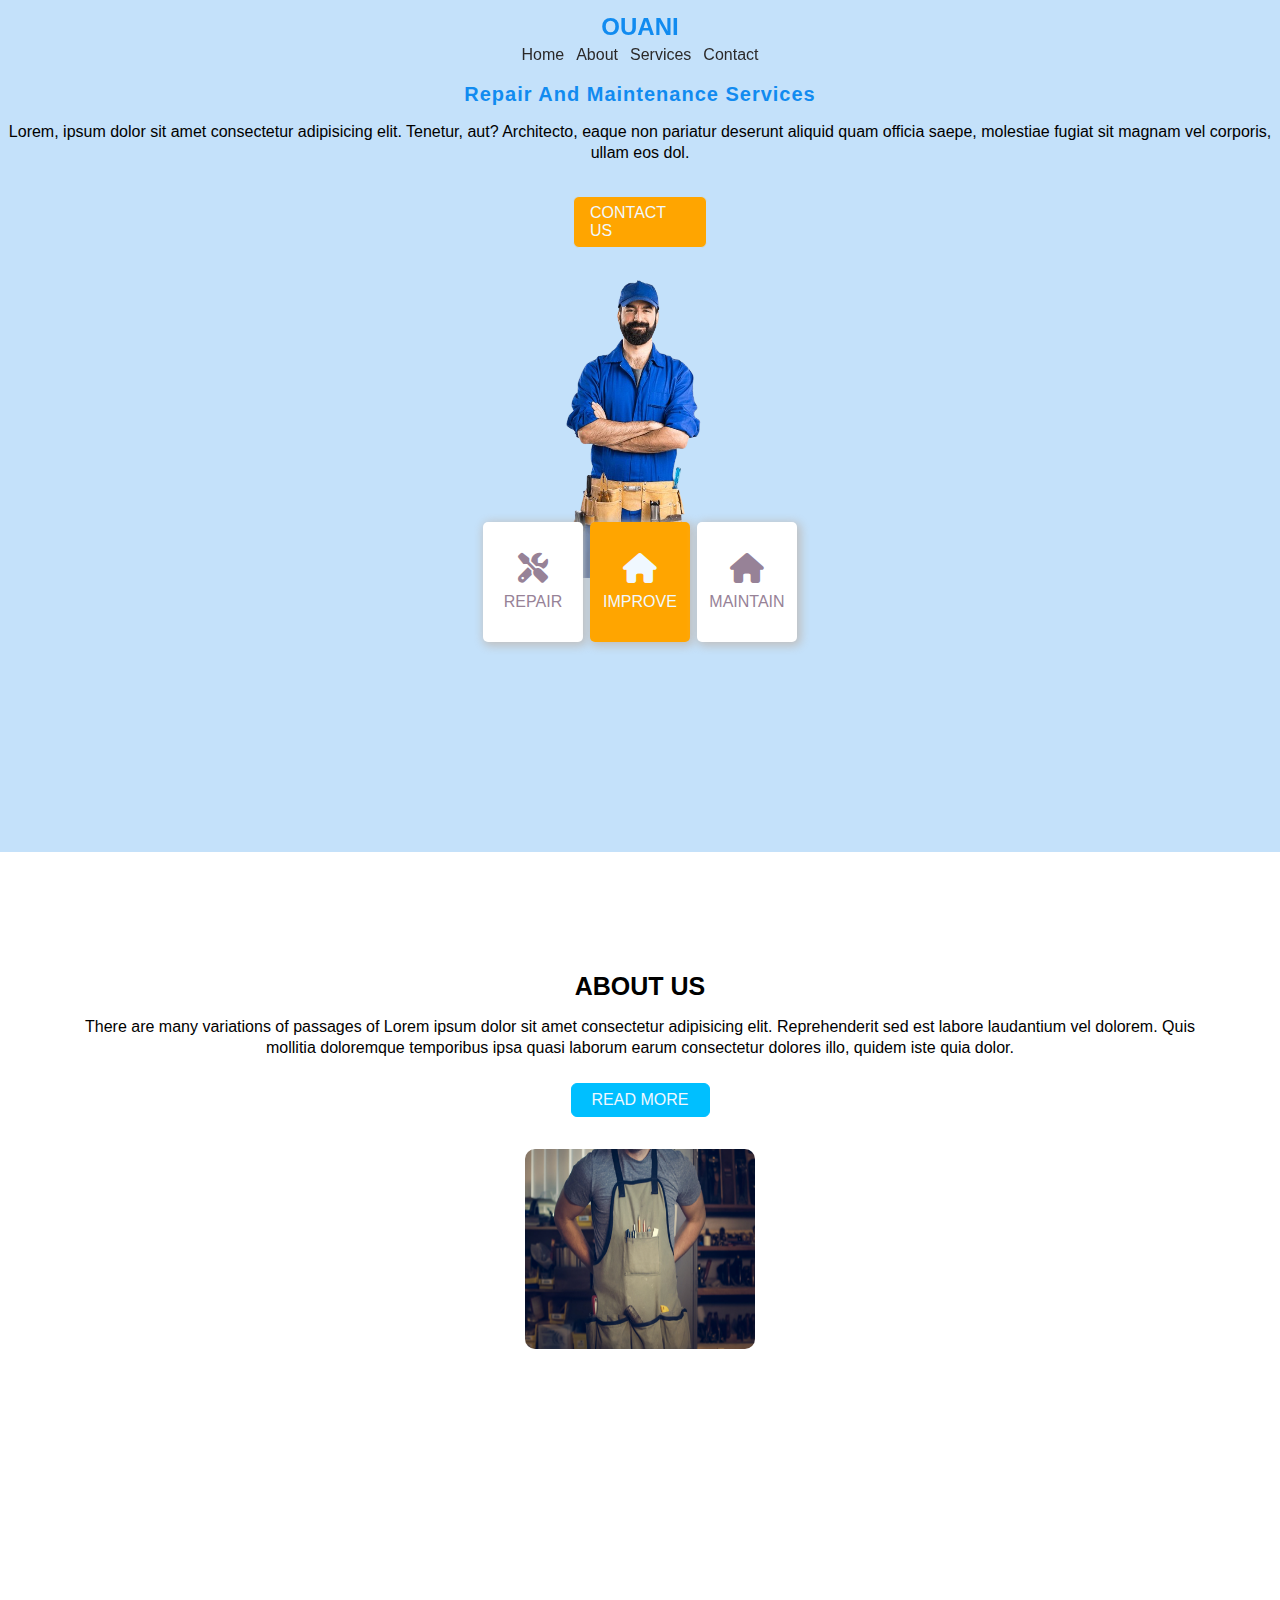
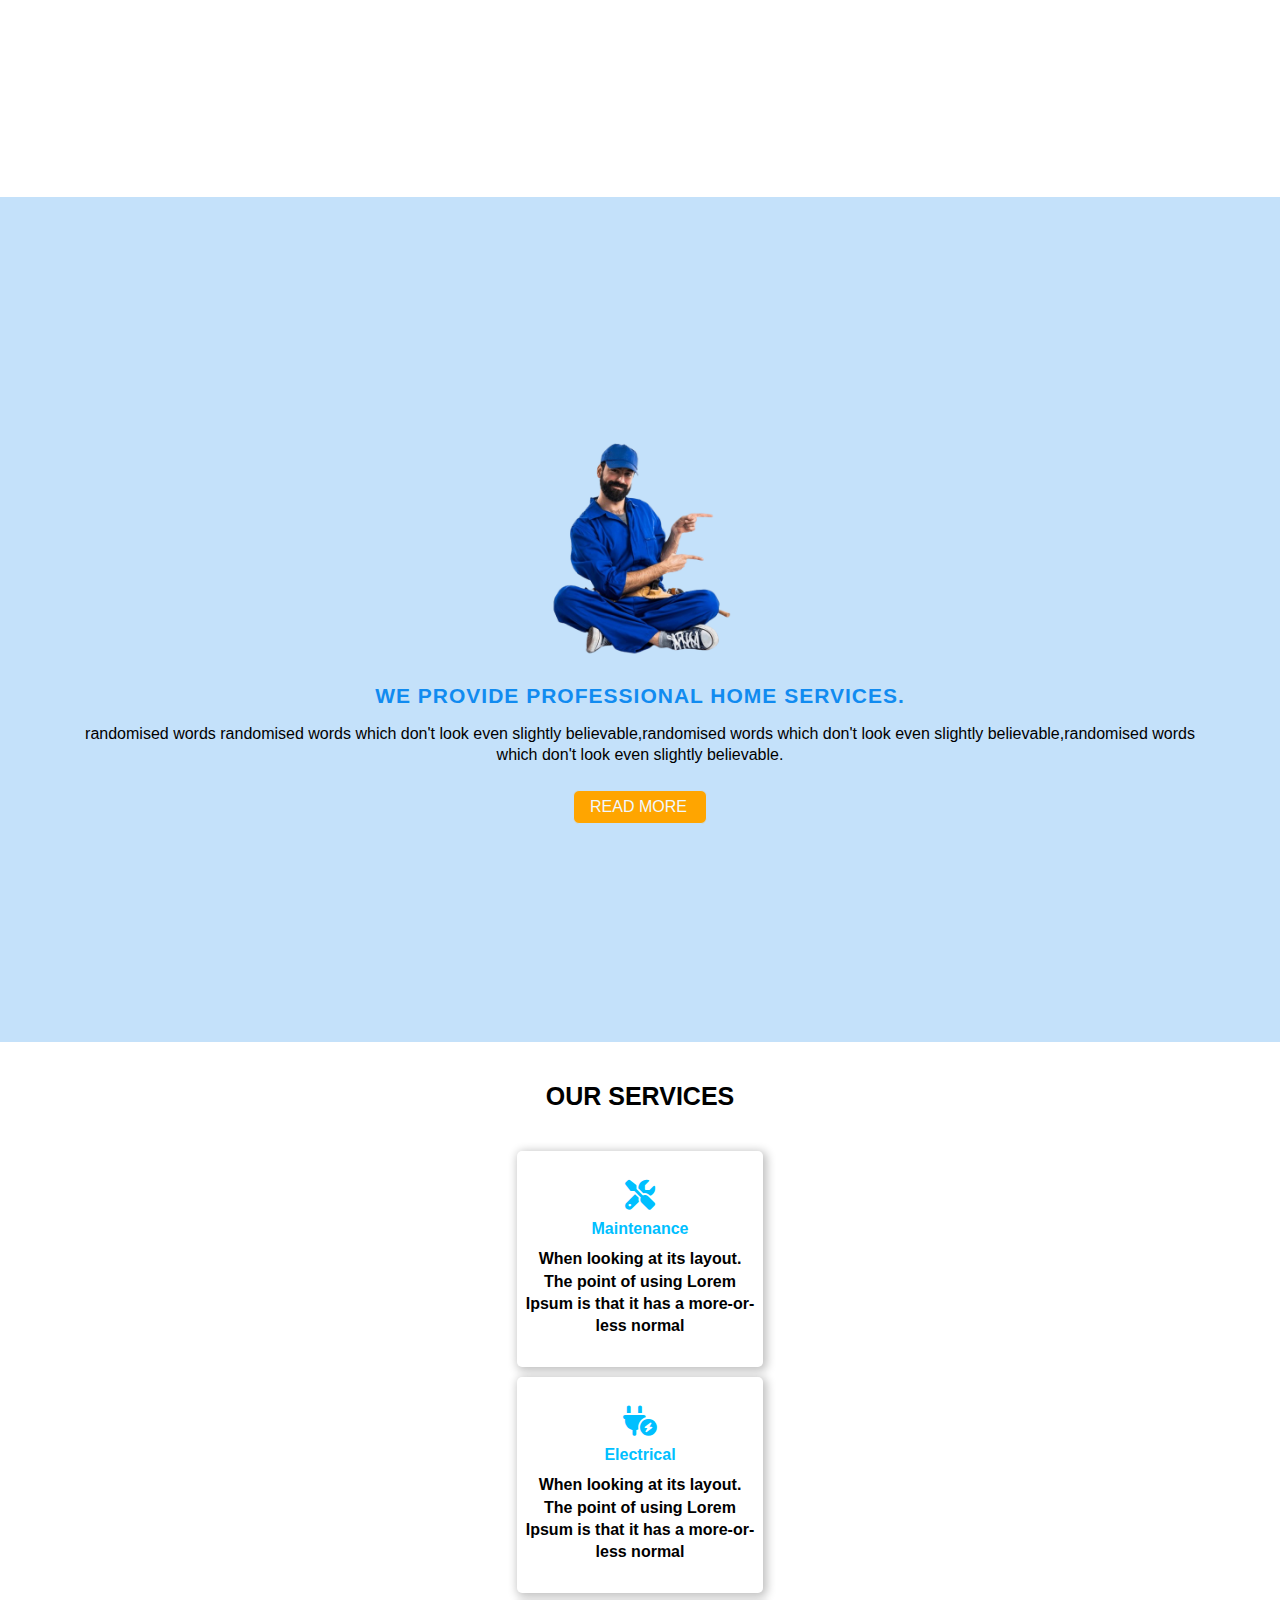
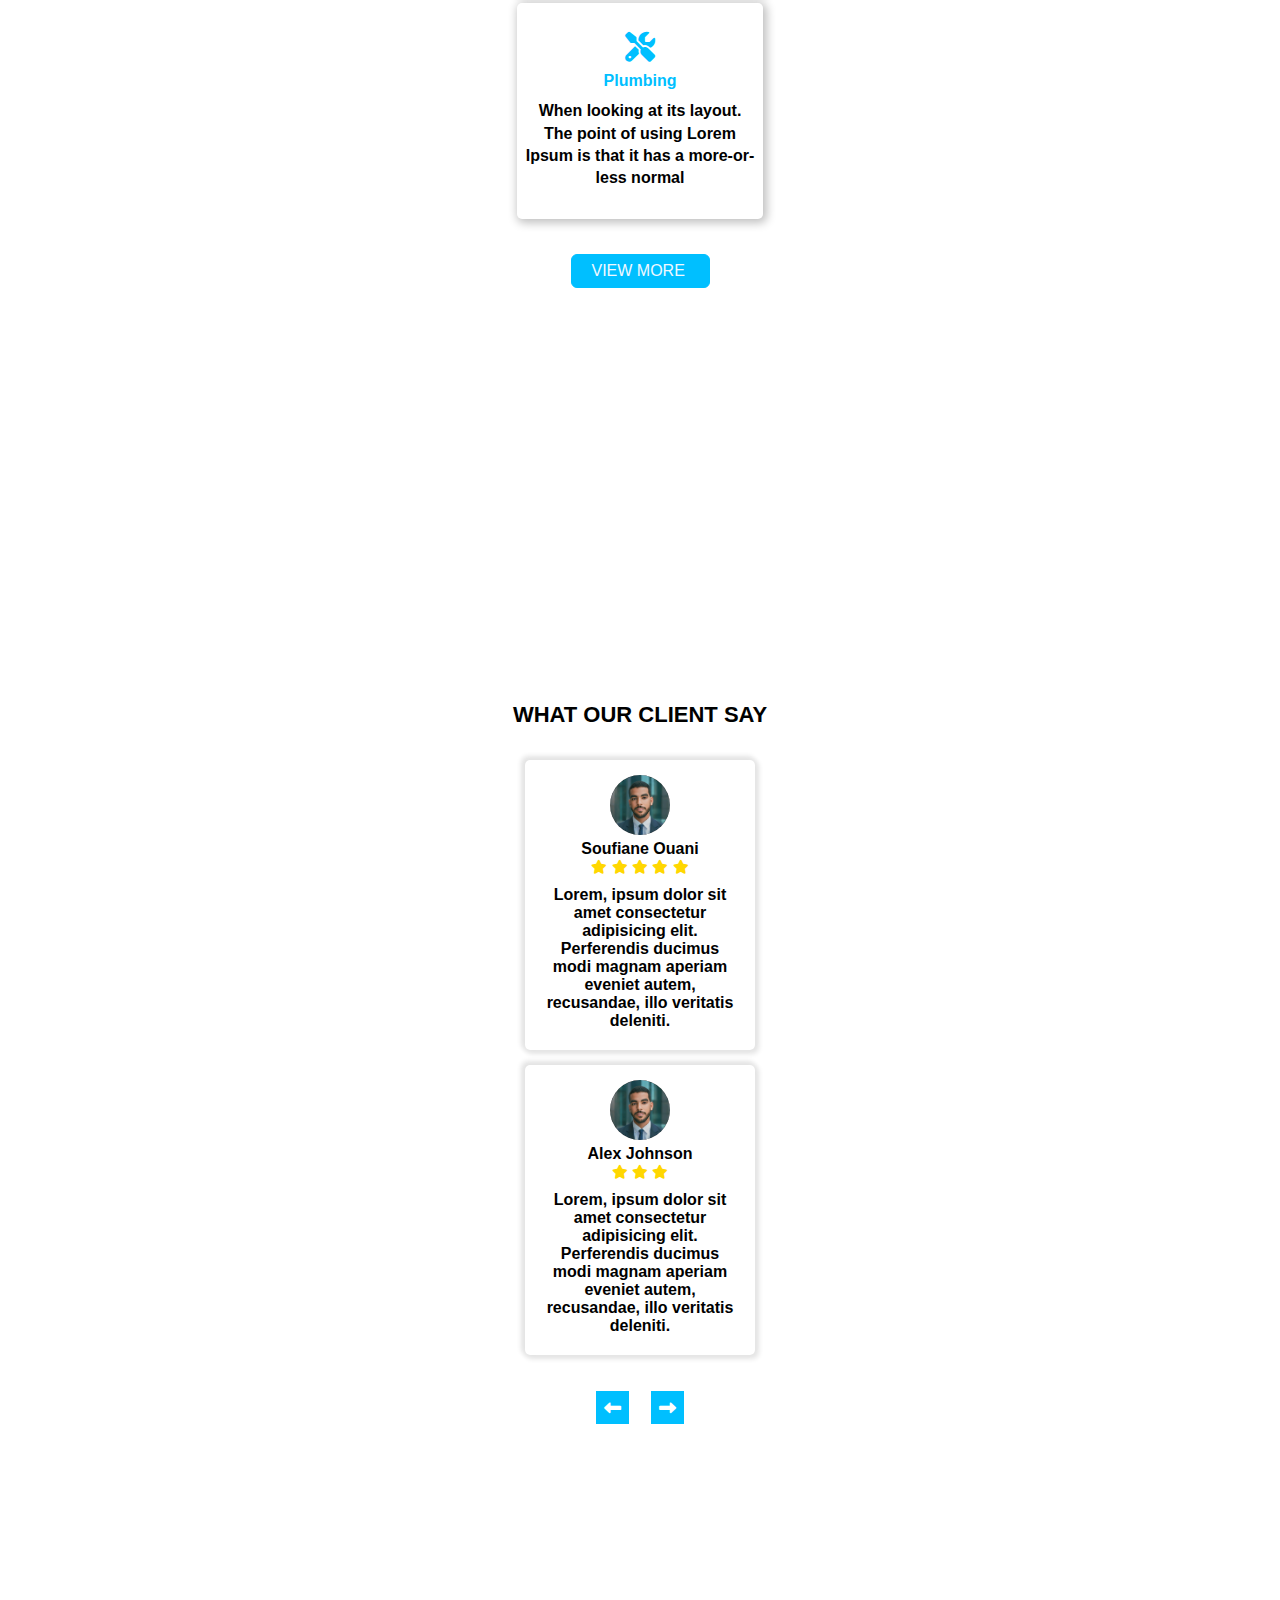
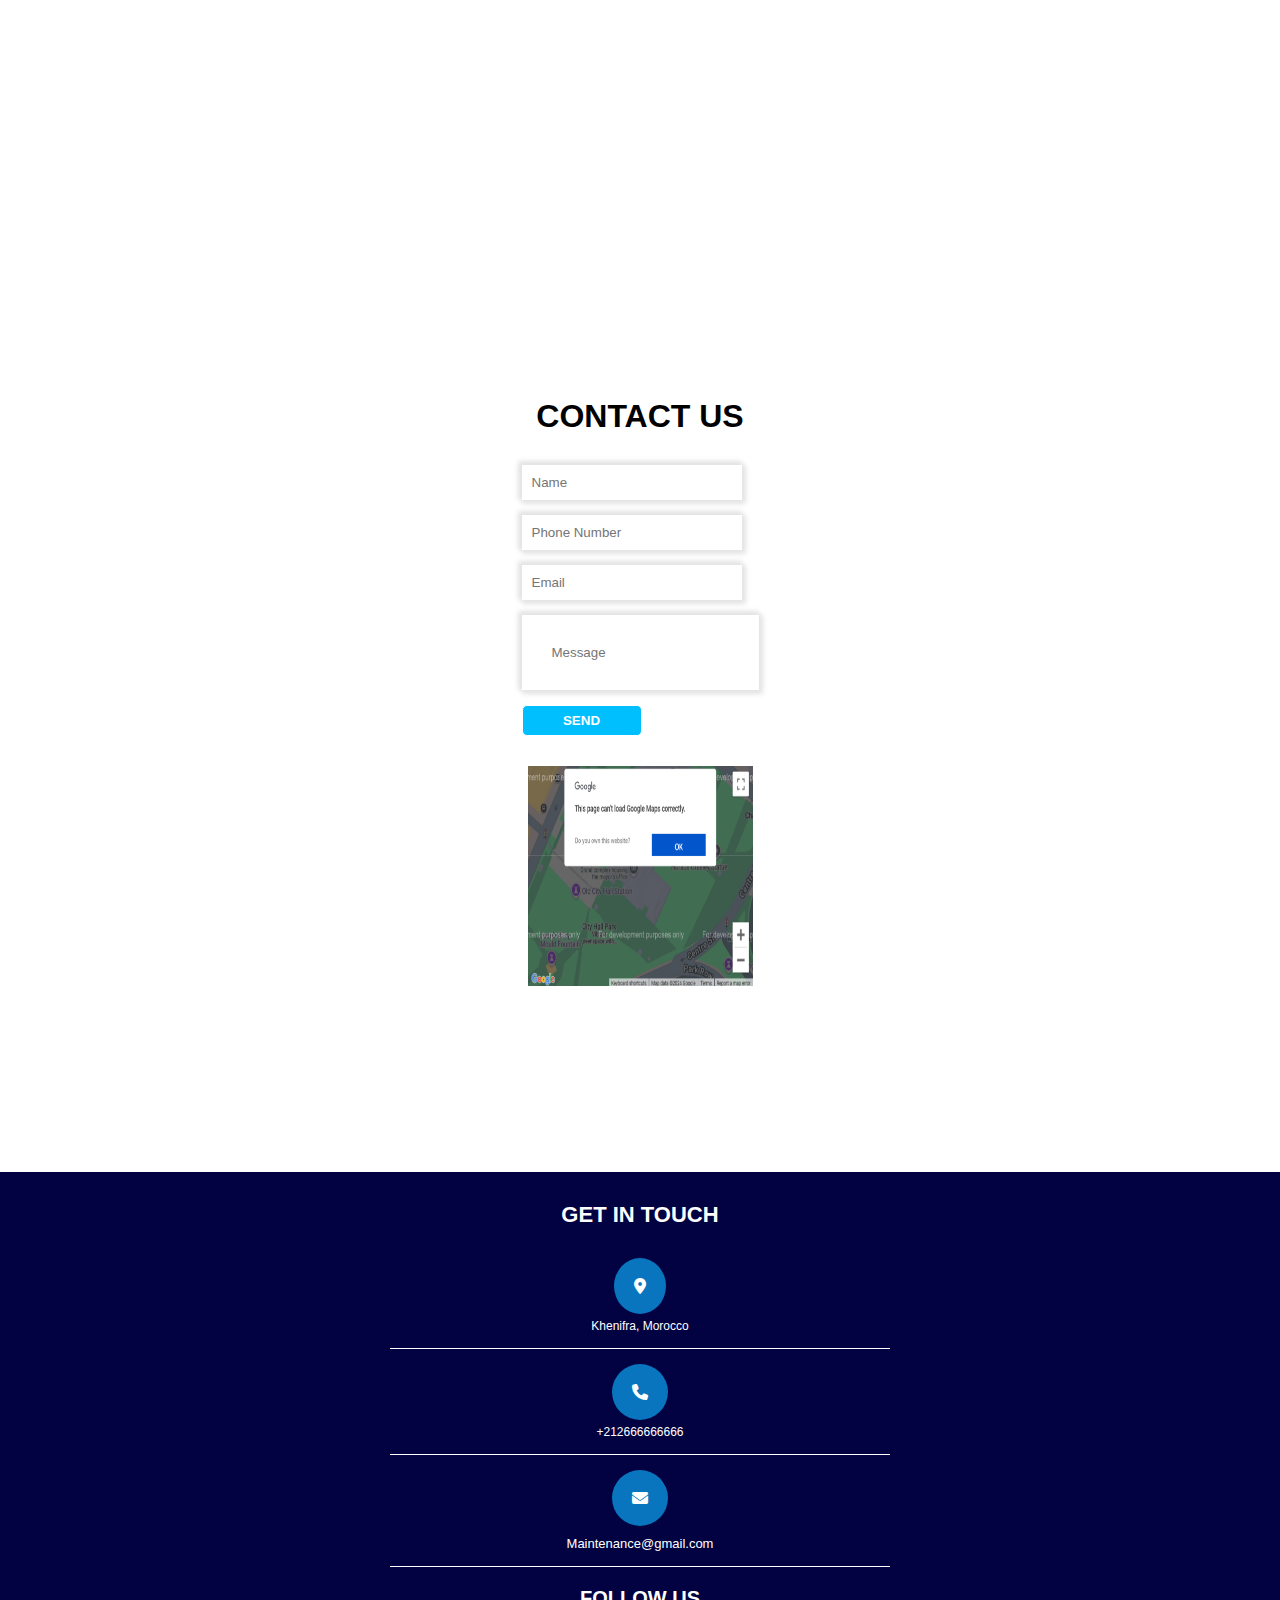
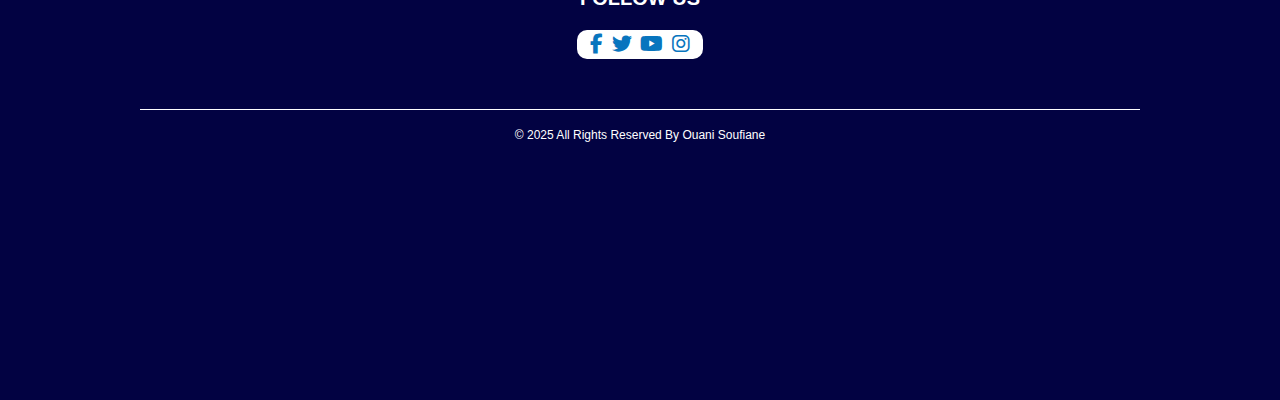
<file: index.html>
<!DOCTYPE html>
<html lang="en">
<head>
    <meta charset="UTF-8">
    <meta name="viewport" content="width=device-width, initial-scale=1.0">
    <link rel="stylesheet" href="Main.css">
    <link rel="stylesheet" href="https://cdnjs.cloudflare.com/ajax/libs/font-awesome/6.7.2/css/all.min.css" integrity="sha512-Evv84Mr4kqVGRNSgIGL/F/aIDqQb7xQ2vcrdIwxfjThSH8CSR7PBEakCr51Ck+w+/U6swU2Im1vVX0SVk9ABhg==" crossorigin="anonymous" referrerpolicy="no-referrer" />
</head>
<body>
        <nav>
            <h2 class="Logo">OUANI</h2>
            <ul>
                <li><a href="#Home">Home</a></li>
                <li><a href="#About">About</a></li>
                <li><a href="#Services">Services</a></li>
                <li><a href="#Contact">Contact</a></li>
            </ul>
        </nav>
        <section id="Home">
            <div class="Content">
                <div class="Content_Txt">
                    <h1>Repair And Maintenance Services</h1>
                    <p>Lorem, ipsum dolor sit amet consectetur adipisicing elit. Tenetur, aut? Architecto, eaque non pariatur deserunt aliquid quam officia saepe, molestiae fugiat sit magnam vel corporis, ullam eos dol.</p>
                    <a href="#Contact">CONTACT US</a>
                </div> 
                <div class="Employee_Pic">
                    <img src="Images/WhatsApp_Image_2025-02-16_at_21.25.18_e7f21db2-removebg-preview.png" alt="">
                </div>
            </div>
            <div class="Packs">
                <div class="Repair">
                    <i class="fa-solid fa-screwdriver-wrench"></i>
                    <span>REPAIR</span>
                </div>
                <div class="Improve">
                    <i class="fa-solid fa-house"></i>
                    <span>IMPROVE</span>
                </div>
                <div class="Maintain">
                    <i class="fa-solid fa-house"></i>
                    <span>MAINTAIN</span>
                </div>
            </div>
        </section>
        <section id="About">
            <div class="Content">
                <div class="Content_Txt">
                    <h1>ABOUT US</h1>
                    <p>There are many variations of passages of Lorem ipsum dolor sit amet consectetur adipisicing elit. Reprehenderit sed est labore laudantium vel dolorem. Quis mollitia doloremque temporibus ipsa quasi laborum earum consectetur dolores illo, quidem iste quia dolor.</p>
                    <a href="#">READ MORE</a>
                </div>
                <div class="Employee_Pic">
                    <img src="Images/Screenshot 2025-02-17 132506.png" alt="">
                </div>
            </div>
        </section>
        <section id="AfterAbout">
            <div class="Content">
                <div class="Employee_Pic">
                    <img src="Images/Technician.png" alt="">
                </div>
                <div class="Content_Txt">
                    <h1>WE PROVIDE PROFESSIONAL HOME SERVICES.</h1>
                    <p>randomised words randomised words which don't look even slightly believable,randomised words which don't look even slightly believable,randomised words which don't look even slightly believable.</p>
                    <a href="#">READ MORE</a>
                </div>
            </div>
        </section>
        <section id="Services">
            <div class="Content">
                <h1>OUR SERVICES</h1>
                <div class="Services_Pack">
                    <div class="Maintenance">
                        <i class="fa-solid fa-screwdriver-wrench"></i>
                        <span>Maintenance</span>
                        <p>When looking at its layout. The point of using Lorem Ipsum is that it has a more-or-less normal</p>
                    </div>
                    <div class="Electrical">
                        <i class="fa-solid fa-plug-circle-bolt"></i>
                        <span>Electrical</span>
                        <p>When looking at its layout. The point of using Lorem Ipsum is that it has a more-or-less normal</p>
                    </div>
                    <div class="Plumbing">
                        <i class="fa-solid fa-screwdriver-wrench"></i>
                        <span>Plumbing</span>
                        <p>When looking at its layout. The point of using Lorem Ipsum is that it has a more-or-less normal</p>
                    </div>
                </div>
                <a href="#">VIEW MORE</a>
            </div>
        </section>
        <section class="Feedback">
            <div class="Content">
                <h1>WHAT OUR CLIENT SAY</h1>
                <div class="Reviews">
                    <div class="FReview">
                        <div class="Profile">
                            <img src="Images/WhatsApp Image 2025-02-19 at 00.26.23_a02691a4.jpg" alt="">
                            <div class="Rate">
                                <p>Soufiane Ouani</p>
                                <i class="fa-solid fa-star"></i>
                                <i class="fa-solid fa-star"></i>
                                <i class="fa-solid fa-star"></i>
                                <i class="fa-solid fa-star"></i>
                                <i class="fa-solid fa-star"></i>
                            </div>
                        </div>
                        <p>Lorem, ipsum dolor sit amet consectetur adipisicing elit. Perferendis ducimus modi magnam aperiam eveniet autem, recusandae, illo veritatis deleniti.</p>
                    </div>
                    <div class="SReview">
                        <div class="Profile">
                            <img src="Images/WhatsApp Image 2025-02-19 at 00.26.23_a02691a4.jpg" alt="">
                            <div class="Rate">
                                <p>Alex Johnson</p>
                                <i class="fa-solid fa-star"></i>
                                <i class="fa-solid fa-star"></i>
                                <i class="fa-solid fa-star"></i>
                            </div>
                        </div>
                        <p>Lorem, ipsum dolor sit amet consectetur adipisicing elit. Perferendis ducimus modi magnam aperiam eveniet autem, recusandae, illo veritatis deleniti.</p>
                    </div>
                </div>
                <div class="Arrows">
                    <i class="fa-solid fa-left-long"></i>
                    <i class="fa-solid fa-right-long"></i>
                </div>
            </div>
        </section>
        <section id="Contact">
            <div class="Container">
                <h1>CONTACT US</h1>
                <div class="Content">
                    <div class="Form">
                    <form>
                        <input type="text" name="Name" id="Name" placeholder="Name">
                        <input type="tel" name="Phone" id="Phone" placeholder="Phone Number">
                        <input type="email" name="Email" id="Email" placeholder="Email">
                        <input type="text" name="Message" id="Message" placeholder="Message">
                        <button type="submit">SEND</button>
                    </form>
                </div>
                <img src="Images/Map .png" alt="Location">
            </div>
        </div>
        </section>
        <section id="Touch">
            <div class="Content">
                <h1>GET IN TOUCH</h1>
                <div class="Info">
                    <div class="Location">
                        <a href=""><i class="fa-solid fa-location-dot"></i></a>
                        <p>Khenifra, Morocco</p>
                    </div>
                    <div class="Line">
                    </div>
                    <div class="Phone">
                        <a href=""><i class="fa-solid fa-phone"></i></a>
                        <p>+212666666666</p>
                    </div>
                    <div class="Line">
                    </div>
                    <div class="Email">
                        <a href=""><i class="fa-solid fa-envelope"></i></a>
                        <p>Maintenance@gmail.com</p>
                    </div>
                    <div class="Line">
                    </div>
                </div>
                <h2>FOLLOW US</h2>
                <div class="Social">
                    <a class="FB" href="#"><i class="fa-brands fa-facebook-f"></i></a>
                    <a class="TW" href="#"><i class="fa-brands fa-twitter"></i></a>
                    <a href=""><i class="fa-brands fa-youtube"></i></a>
                    <a class="IG" href="#"><i class="fa-brands fa-instagram"></i></a>
                </div>
                <div class="FLine"></div>
                <p>© 2025 All Rights Reserved By Ouani Soufiane</p>
            </div>
        </section>
    </body>
    </html>
</file>
<file: Main.css>
*
{
    padding: 0;
    margin: 0;
    font-family: 'Segoe UI', Tahoma, Geneva, Verdana, sans-serif;
}
html
{
    scroll-behavior: smooth;
}
body
{
    background: rgb(196, 225, 250);
    overflow-x: hidden;
    /* overflow-y: hidden; */
}
#Home
{
    height: 75vh;
    background: rgb(196, 225, 250);
}
nav
{
    display: flex;
    flex-direction: column;
    justify-content: space-between;
    align-items: center;
    position: sticky;
    top:5px;
    z-index: 10;
}
nav h2:hover
{
    cursor: pointer;
}
nav ul
{
    display: flex;
    justify-content: space-between;
    align-items: center;
    margin-top: 5px;
    margin-bottom: 8px;
}
nav ul li , h2
{
    list-style: none;
    margin:0 6px ;
    margin-top: 0;
    color: rgb(17, 139, 240);
    transition: all .2s ease-in-out;
}
nav h2
{
    margin-top: 8px;
}
nav ul li a
{
    text-decoration: none;
    color: rgb(43, 41, 41);
    font-size: 16px;
    font-weight: 500;
    transition: all .2s ease-in-out;
}
nav ul li:hover
{
    transform: scale(1.1);
}
nav ul li a:hover
{
    color: deepskyblue;
    border-bottom: 2px solid rgb(43, 41, 41);
}

#Home .Content
{
    display:flex;
    flex-direction: column;
    justify-content: space-between;
    align-items: center;
    margin: auto;
}
#Home .Content .Content_Txt h1 
{
    width: 100%;
    text-align: center;
    margin: auto;
    font-size: 20px;
    letter-spacing: 1px;
    margin: 1rem 0;
    color: rgb(17, 139, 240);
}
#Home .Content .Content_Txt p , #AfterAbout .Content P
{
    width: 100%;
    text-align: center;
    line-height: 1.3;
    font-weight: 500;
    margin-bottom: 2rem;
}
#Home .Content .Content_Txt a , #AfterAbout .Content a
{
    text-decoration: none;
    padding:7px 16px ;
    border: 1px solid rgb(196, 225, 250);
    border-radius: 6px;
    color: aliceblue;
    background: orange;
    transition: all .2s ease-in-out;
    display: block;
    width: 100px;
    margin: 0 auto 2rem;
}
#Home .Content .Content_Txt a:hover
{
    color:orange;
    background: whitesmoke;
    border: 1px solid orange;
    font-weight: 600;
}
#Home .Content .Employee_Pic img
{
    width: 210px;
    z-index: 100;
}
#Home .Packs
{
    display: flex;
    gap: 7px;
    justify-content: center;
    align-items: center;
    padding: 10px;
}
#Home .Packs .Repair, .Maintain
{
    width: 100px;
    height: 120px;
    display: flex;
    flex-direction: column;
    justify-content: center;
    align-items: center;
    background: white;
    color: rgb(151, 130, 151);
    box-shadow: 2px 2px 10px 2px silver;
    border-radius: 5px;
    transform: translateY(-70px);
    transition:all .3s ease-in-out;
    z-index: 1;
}
#Home .Packs .Improve
{
    width: 100px;
    height: 120px;
    display: flex;
    flex-direction: column;
    justify-content: center;
    align-items: center;
    background: orange;
    color: aliceblue;
    box-shadow: 2px 2px 10px 2px silver;
    border-radius: 5px;
    transform: translateY(-70px);
    transition:all .3s ease-in-out;
    z-index: 1;
}
#Home .Packs .Repair:hover
{
    background: rgb(151, 130, 151);
    color: aliceblue;
    box-shadow: none;
    transform: translateY(-80px) scale(1.1);
}
#Home .Packs .Improve:hover
{
    background: aliceblue;
    color: orange;
    box-shadow: none;
    transform: translateY(-80px) scale(1.1);
}
#Home .Packs .Maintain:hover
{
    background: rgb(151, 130, 151);
    color: aliceblue;
    box-shadow: none;
    transform: translateY(-80px) scale(1.1);
}
#Home .Packs i, #Services .Content .Services_Pack i
{
    font-size: 30px;
    margin-bottom: 10px;
}
#Home .Packs span, #Services .Content .Services_Pack span
{
    font-size: 16px;
}
#About
{
    height: 105vh;
    background: white;
    display: flex;
    align-items: center;
    justify-content: center;
    transform: translateY(110px);
    z-index: -5;
}
#About .Content
{
    display: flex;
    flex-direction: column;
    justify-content: space-between;
    align-items: center;
    margin: auto ;
    margin-top: 120px;
}
#About .Content h1 , #Services h1
{
    width: 100%;
    text-align: center;
    margin: auto;
    font-size: 25px;
    margin-bottom: 1rem;
}
#About .Content p
{
    width: 90%;
    margin: auto;
    text-align: center;
    line-height: 1.3;
    font-weight: 500;
    margin-bottom: 1.5rem;
}
#About .Content a, #Services .Content a
{
    display: block;
    width: 100px;
    margin: auto;
    text-decoration: none;
    padding:7px 17px ;
    padding-left: 20px;
    border: 1px solid deepskyblue;
    border-radius: 6px;
    color: aliceblue;
    background: deepskyblue;
    transition: all .2s ease-in-out;
    margin-bottom: 2rem;
}
#About .Content a:hover
{
    color: deepskyblue;
    background: transparent;
    border: 1px solid deepskyblue;
    font-weight: 600;
}
#About .Content .Employee_Pic
{
    text-align: center;
    margin: auto;
}
#About .Content .Employee_Pic img
{
    width: 230px;
    height: 200px;
    border-radius: 10px;
}

#AfterAbout
{
    height:95vh;
    background: rgb(196, 225, 250);
    padding-top: 100px;
}
#AfterAbout .Content
{
    display: flex;
    flex-direction: column;
    justify-content: center;
    align-items: center;
    gap: 10px;
    height: 110%;
    margin: auto;
}
#AfterAbout .Content .Employee_Pic
{
    margin: 0 auto;
}
#AfterAbout .Content .Employee_Pic img
{
    width: 210px;
}
#AfterAbout .Content .Content_Txt h1
{
    width: 100%;
    margin: auto;
    text-align: center;
    font-size: 21px;
    letter-spacing: 1px;
    margin-bottom: 1rem;
    color: rgb(17, 139, 240);
}
#AfterAbout .Content .Content_Txt p
{
    width: 90%;
    margin: auto;
    text-align: center;
    margin-bottom: 1.5rem;
}
#AfterAbout .Content .Content_Txt a
{
    margin-bottom: 3rem;
}
#AfterAbout .Content .Content_Txt a:hover
{
    color:orange;
    background: whitesmoke;
    border: 1px solid orange;
    font-weight: 600;
}

#Services
{
    height: 140vh;
    background: white;
}
#Services .Content
{
    display: flex;
    flex-direction: column;
    justify-content: center;
    align-items: center;
}
#Services .Content h1
{
    margin: 40px 0;
    font-weight:  bolder;
}
#Services .Content .Services_Pack
{
    display: flex;
    flex-direction: column;
    justify-content: space-between;
    align-items: center;
    gap: 10px;
}
#Services .Content .Services_Pack .Maintenance, .Electrical, .Plumbing
{
    width: 230px;
    height: 200px;
    text-align: center;
    padding: 8px;
    display: flex;
    flex-direction: column;
    justify-content: center;
    align-items: center;
    background: white;
    box-shadow: 2px 2px 10px 2px silver;
    border-radius: 5px;
    transition:all .3s ease-in-out;
}
#Services .Content .Services_Pack i 
{
    color: deepskyblue;
}
#Services .Content .Services_Pack .Maintenance:hover
{
    transform: scale(1.1) translateY(-5px);
}
#Services .Content .Services_Pack .Electrical:hover
{
    transform: scale(1.1) translateY(-5px);
}
#Services .Content .Services_Pack .Plumbing:hover
{
    transform: scale(1.1) translateY(-5px);
}
#Services .Content .Services_Pack span
{
    margin-bottom: 10px;
    font-weight: 600;
    color: deepskyblue;
}
#Services .Content .Services_Pack p
{
    line-height: 1.4;
    font-weight: 600;
}
#Services .Content a
{
    margin-top:35px;
}
#Services .Content a:hover
{
    color: deepskyblue;
    background: transparent;
    border: 1px solid deepskyblue;
    font-weight: 600;
}

.Feedback
{
    height: 120vh;
    background: white;
}
.Feedback .Content
{
    display: flex;
    flex-direction: column;
    justify-content: center;
    align-items: center;
}
.Feedback .Content h1
{
    margin: auto;
    text-align: center;
    font-size: 22px;
    margin-bottom: 2rem;
}
.Feedback .Content .Reviews
{
    display: flex;
    flex-direction: column;
    justify-content: center;
    align-items: center;
    gap: 15px;
}
.Feedback .Content .Reviews .FReview, .SReview
{
    width: 200px;
    height: 260px;
    padding: 15px;
    box-shadow: 2px 2px 5px 2px rgb(228, 228, 228), -2px -2px 5px 2px rgb(228, 228, 228);
    border-radius: 5px;
    transition: all .3s ease-in-out;
}
.Feedback .Content .Reviews .FReview:hover
{
    transform: scale(1.1) translateY(-5px);
}
.Feedback .Content .Reviews .SReview:hover
{
    transform: scale(1.1) translateY(-5px);
}
.Feedback .Content .Reviews img
{
    width: 60px;
    height: 60px;
    border-radius: 50%;
}
.Feedback .Content .Reviews .Rate i
{
    color: gold;
    font-size: 14px;
}
.Feedback .Content .Reviews .Profile
{
    text-align: center;
    display: flex;
    flex-direction: column;
    justify-content: flex-start;
    align-items: center;
    gap: 5px;
    margin-bottom: 10px;
}
.Feedback .Content .Reviews p
{
    width: 100%;
    margin: auto;
    text-align: center;
    font-weight: 600;
}

.Feedback .Content .Arrows
{
    display: flex;
    justify-content: center;
    align-items: center;
    gap: 20px;
}
.Feedback .Content .Arrows i
{
    color: white;
    background: deepskyblue;
    padding: 8px;
    margin-top: 35px;  
    border: 1px solid white;
    font-size: 17px;
    transition: all .3s ease-in-out;
}
.Feedback .Content .Arrows i:hover
{
    color: deepskyblue;
    background: transparent;
    border: 1px solid deepskyblue;
}

#Contact 
{
    height: 110vh;
    background: white;
    display: flex;
    flex-direction: column;
    justify-content: center;
    align-items: center;
}
#Contact .Content
{
    display: flex;
    flex-direction: column;
    justify-content: center;
    align-items: center;
    gap: 10px;
}
#Contact .Container h1
{
    margin: 30px auto;
    text-align: center;
}
#Contact .Content .Form form
{
    display: flex;
    flex-direction: column;
    flex-direction: column;
    justify-content: center;
    gap: 15px;
}
#Name, #Phone, #Email
{
    width: 200px;
    padding: 10px;
    border: none;
    box-shadow: 2px 2px 5px 2px rgb(228, 228, 228), -2px -2px 5px 2px rgb(228, 228, 228);
}
#Message
{
    padding: 30px;
    border: none;
    box-shadow: 2px 2px 5px 2px rgb(228, 228, 228), -2px -2px 5px 2px rgb(228, 228, 228);
}
#Contact .Content .Form form button
{
    width: 120px;
    color: white;
    background: deepskyblue;
    border: 1px solid white;
    padding: 7px 17px;
    font-weight: 600;
    border-radius: 5px;
    transition: all .3s ease-in-out;
}
#Contact .Content .Form form button:hover
{
    color: deepskyblue;
    background: transparent;
    font-weight: 600;
    border: .5px solid deepskyblue;
    border-radius: 5px;
}
#Contact .Content img
{
    margin-top: 20px;
    width: 225px;
    height: 220px;
}

#Touch
{
    height: 92vh;
    background: rgb(2, 2, 66);
    z-index: 1;
}
#Touch h1
{
    margin: 30px auto;
    text-align: center;
    font-size: 22px;
}
#Touch .Content
{
    display: flex;

    flex-direction: column;
    justify-content: space-between;
    align-items: center;
    color:white;
}
#Touch .Content .Info
{
    display: flex;
    flex-direction: column;
    justify-content: space-between;
    align-items: center;
    gap: 15px;
}
#Touch .Content .Info i
{
    background: rgb(8, 117, 190);
    padding: 20px;
    border-radius: 50%;
    font-size: 16px;
    transition: all .3s ease-in-out;
}
#Touch .Content .Info .Location, .Phone, .Email
{
    text-align: center;
    z-index: 3;
}
#Touch .Content .Info a 
{
    text-decoration: none;
    color: white;
}
#Touch .Content .Info p
{
    margin-top: 5px;
}
#Touch .Content .Info .Email p
{
    font-size: 13px;
    margin-top: 10px;
}
#Touch .Content .Info .Location i:hover
{
    background: white;
    color: rgb(8, 117, 190);
    transform:scale(1.1) translateY(-5px);
}
#Touch .Content .Info .Email i:hover
{
    background: white;
    color: rgb(8, 117, 190);
    transform:scale(1.1) translateY(-5px);
}
#Touch .Content .Info .Phone i:hover
{
    background: white;
    color: rgb(8, 117, 190);
    transform:scale(1.1) translateY(-5px);
}
#Touch .Content h2
{
    color: white;
    font-size: 20px;
    margin: 20px 0 20px;
}
#Touch .Content .Social
{
    background: white;
    padding: 3px 11px;
    border-radius: 10px;
}
#Touch .Content .Social a
{
    text-decoration: none;
    color: rgb(8, 117, 190);
    margin: 0 2px;
    font-size: 20px;
}
#Touch .Content p
{
    font-size: 12px;
    width: 100%;
    margin: auto;
    text-align: center;
}
#Touch .Content .Line
{
    background: white;
    height: 1px;
    width: 500px;
    z-index: 2;
    /* transform: translateY(90px); */
}
#Touch .Content .FLine
{
    background: white;
    height: 1px;
    width: 1000px;
    margin: 50px auto 18px;
}
#Touch .Content .Social i
{
    transition: all .3s ease-in-out;
}
#Touch .Content .Social i:hover
{
    transform: scale(1.3) translateY(-8px);
}
</file>
